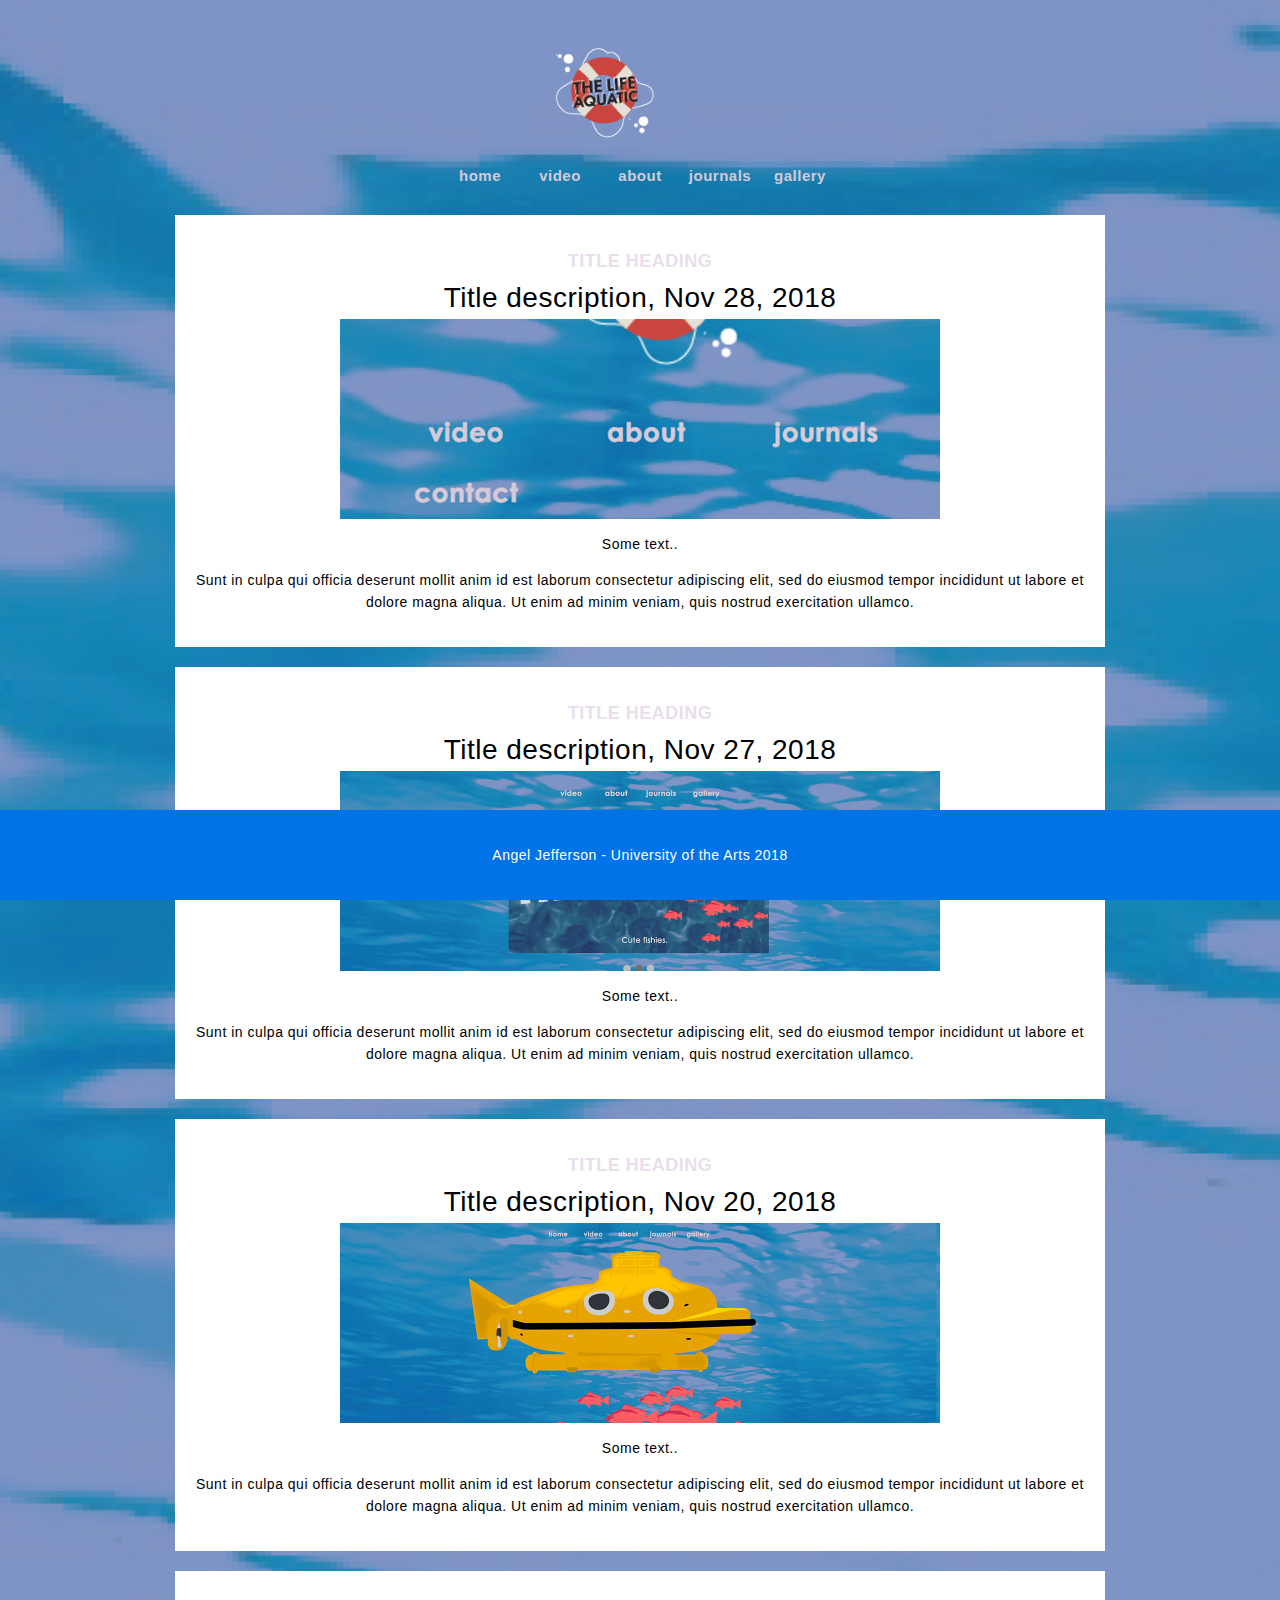
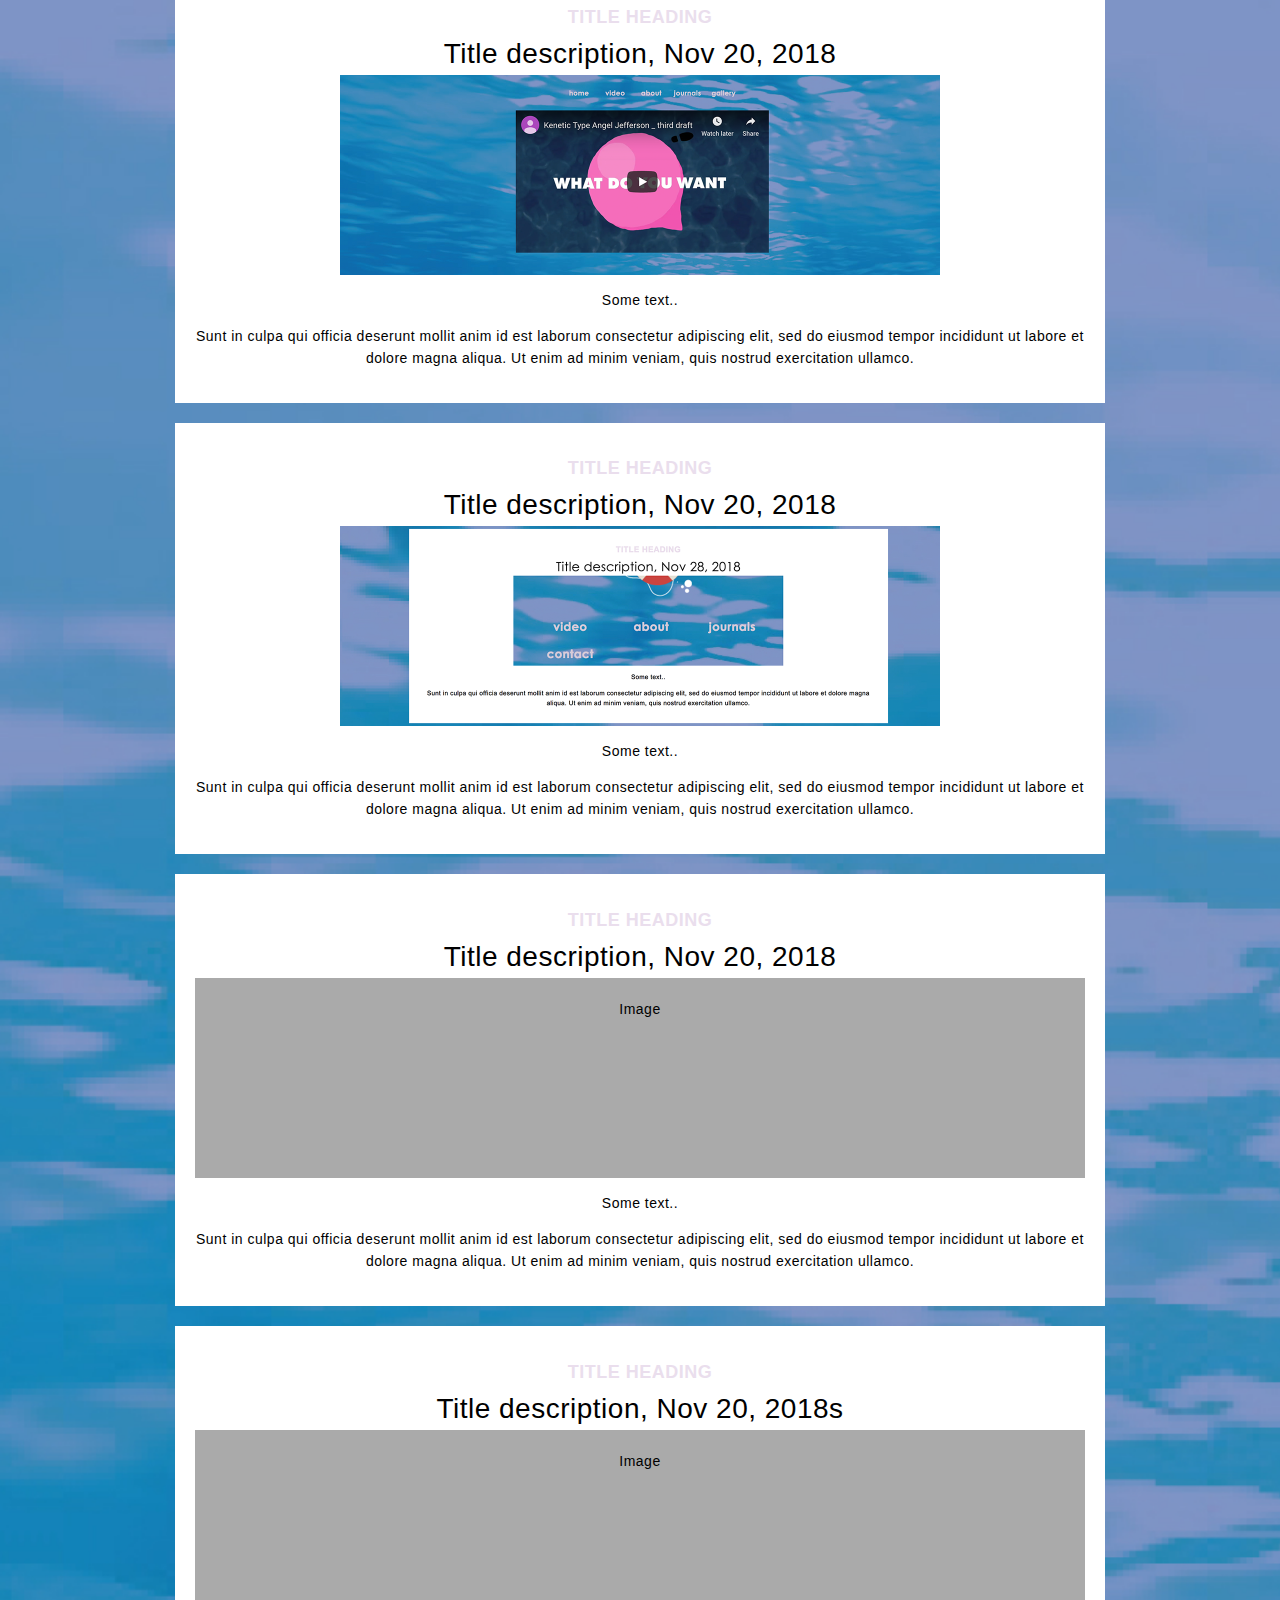
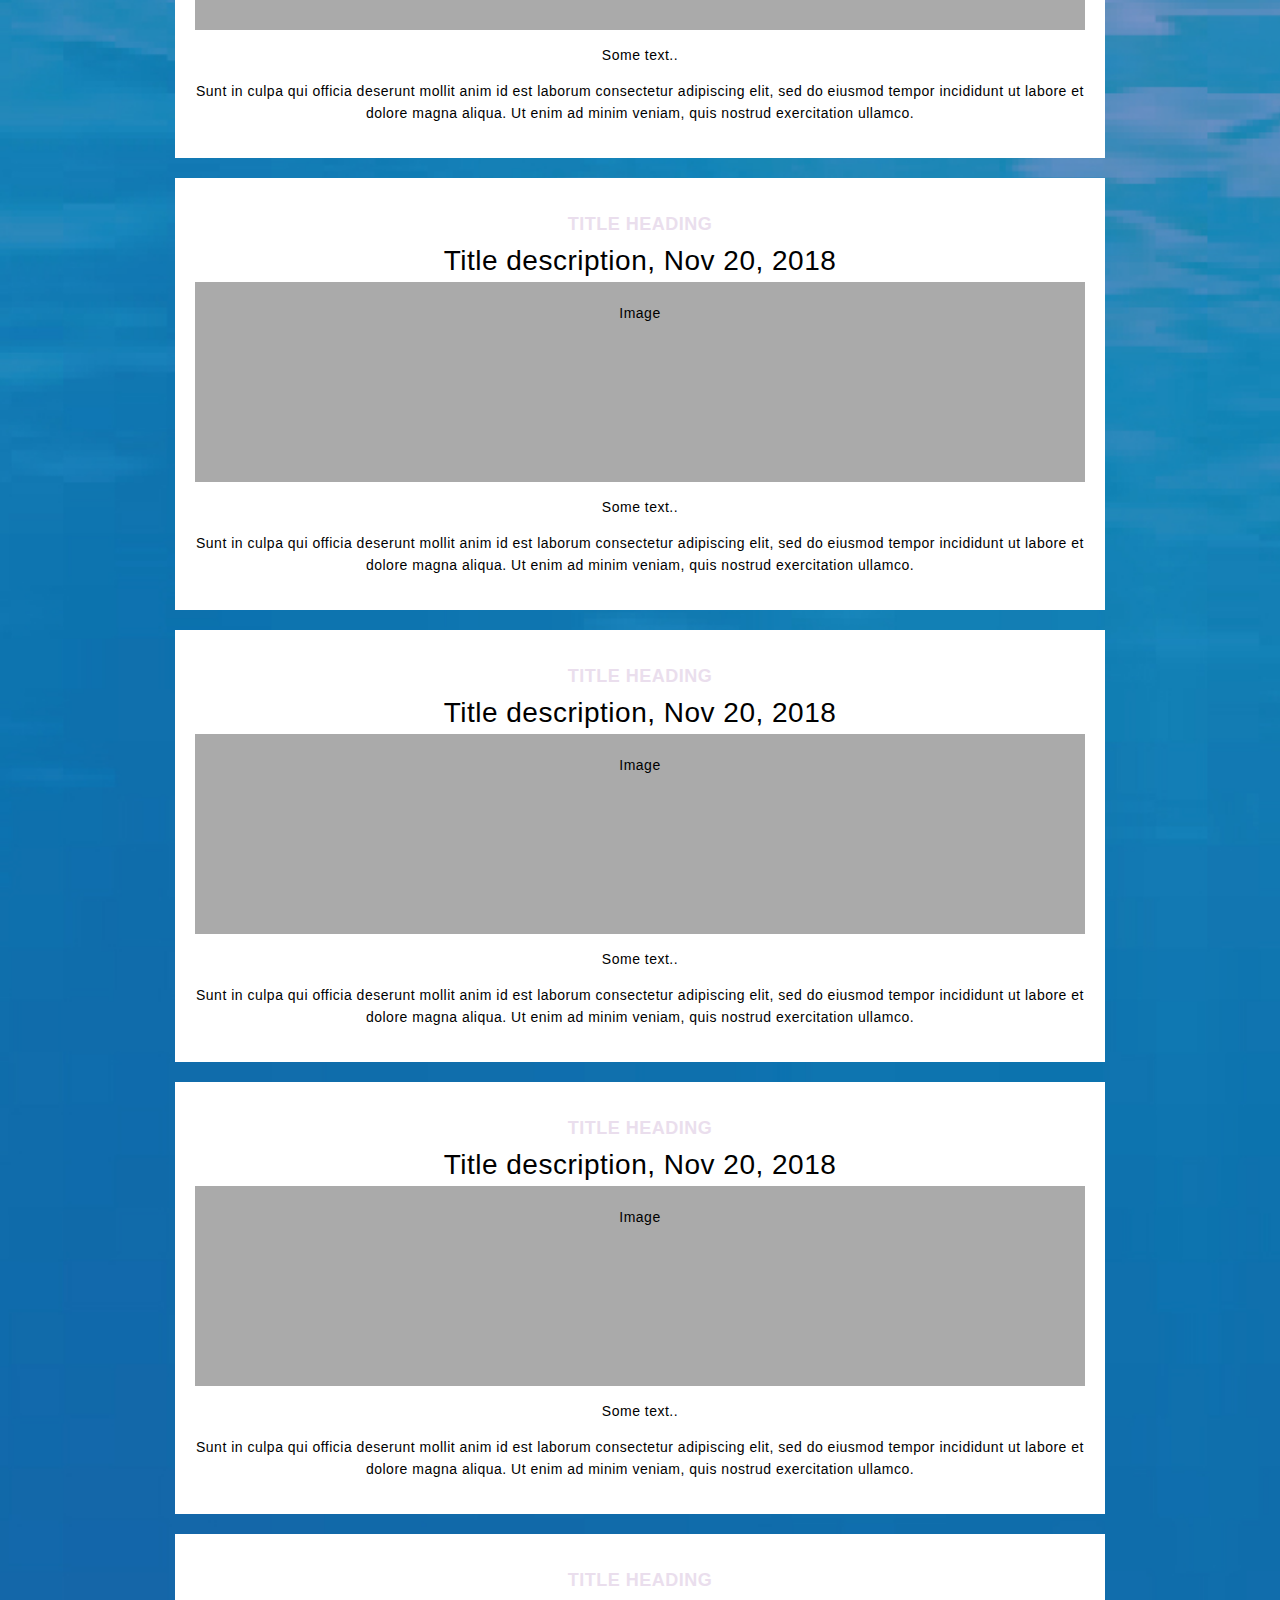
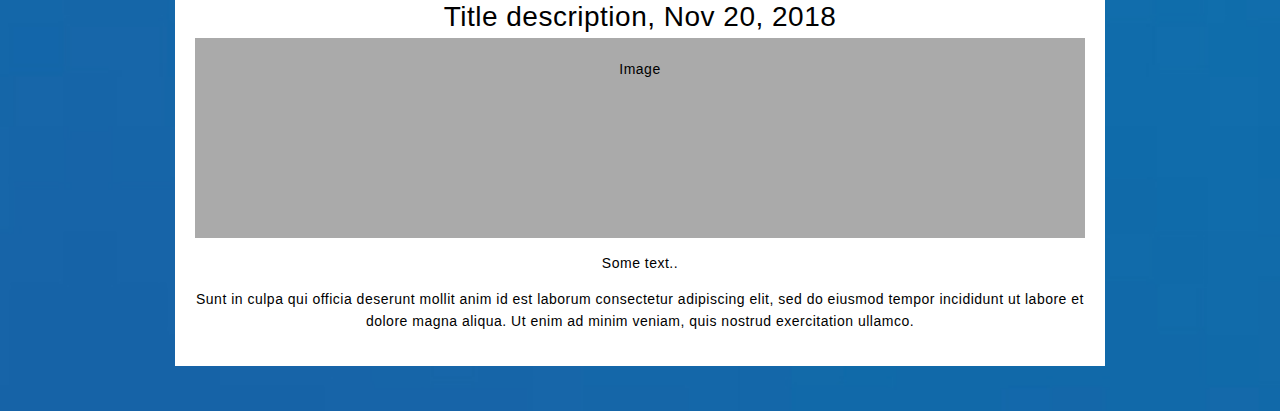
<file: WebsiteJournal.html>
<html>
    <!DOCTYPE html5>
<lang="en-uk">
<head> 
<meta charset="utf-8"> 
<title>Index</title>
<link rel="shortcut icon" type="image/x-icon" href="favicon.ico">
<link rel="stylesheet" type="text/css" media="screen" href="style.css">
<meta name="viewport" content="width=device-width, initial-scale=1" /> 
<meta name="description" content="Kinetic Typography Website">
</head>

<body>
<center>
    <img src="logo-06.png" style="height:100px; margin-left: -70px;" >
<div id="nav">
			<ul id="dropdown">
				<li><a href="index.html"><h1>Home</h1></a></li>
				<li><a href="Video.html"><h1>Video</h1></a></li>
 				<li><a href="about.html"><h1>About</h1></a></li>
 				<li><a href="WebsiteJournal.html"><h1>Journals</h1></a>
 					<ul class="sub">
						<li><a href="WebsiteJournal.html"><h3>Video Journal</h3></a></li>
						<li><a href="WebsiteJournal.html"><h3>Website Journal</h3></a></li> 
  		
 					</ul>
 				</li>
 				<li><a href="gallery.html"><h1>Gallery</h1></a></li>
 			</ul>
 			</div>
			</header></div>

			<div class="row">
  <div class="leftcolumn">
    <div class="card">
      <h2>TITLE HEADING</h2>
      <h5>Title description, Nov 28, 2018</h5>
      <img src="journal1.jpg" style="height:200px; width: 600px" >
      <p>Some text..</p>
      <p>Sunt in culpa qui officia deserunt mollit anim id est laborum consectetur adipiscing elit, sed do eiusmod tempor incididunt ut labore et dolore magna aliqua. Ut enim ad minim veniam, quis nostrud exercitation ullamco.</p>
    </div>
    <div class="card">
      <h2>TITLE HEADING</h2>
      <h5>Title description, Nov 27, 2018</h5>
      <img src="journal2.png" style="height:200px; width: 600px" >
      <p>Some text..</p>
      <p>Sunt in culpa qui officia deserunt mollit anim id est laborum consectetur adipiscing elit, sed do eiusmod tempor incididunt ut labore et dolore magna aliqua. Ut enim ad minim veniam, quis nostrud exercitation ullamco.</p>
    </div>
    <div class="card">
      <h2>TITLE HEADING</h2>
      <h5>Title description, Nov 20, 2018</h5>
      <img src="journal3.png" style="height:200px; width: 600px" >
      <p>Some text..</p>
      <p>Sunt in culpa qui officia deserunt mollit anim id est laborum consectetur adipiscing elit, sed do eiusmod tempor incididunt ut labore et dolore magna aliqua. Ut enim ad minim veniam, quis nostrud exercitation ullamco.</p>
    </div>
    <div class="card">
      <h2>TITLE HEADING</h2>
      <h5>Title description, Nov 20, 2018</h5>
      <img src="journal4.png" style="height:200px; width: 600px" >
      <p>Some text..</p>
      <p>Sunt in culpa qui officia deserunt mollit anim id est laborum consectetur adipiscing elit, sed do eiusmod tempor incididunt ut labore et dolore magna aliqua. Ut enim ad minim veniam, quis nostrud exercitation ullamco.</p>
    </div>
    <div class="card">
      <h2>TITLE HEADING</h2>
      <h5>Title description, Nov 20, 2018</h5>
      <img src="journal5.png" style="height:200px; width: 600px" >
      <p>Some text..</p>
      <p>Sunt in culpa qui officia deserunt mollit anim id est laborum consectetur adipiscing elit, sed do eiusmod tempor incididunt ut labore et dolore magna aliqua. Ut enim ad minim veniam, quis nostrud exercitation ullamco.</p>
    </div>
    <div class="card">
      <h2>TITLE HEADING</h2>
      <h5>Title description, Nov 20, 2018</h5>
      <div class="fakeimg" style="height:200px;">Image</div>
      <p>Some text..</p>
      <p>Sunt in culpa qui officia deserunt mollit anim id est laborum consectetur adipiscing elit, sed do eiusmod tempor incididunt ut labore et dolore magna aliqua. Ut enim ad minim veniam, quis nostrud exercitation ullamco.</p>
    </div>
    <div class="card">
      <h2>TITLE HEADING</h2>
      <h5>Title description, Nov 20, 2018s</h5>
      <div class="fakeimg" style="height:200px;">Image</div>
      <p>Some text..</p>
      <p>Sunt in culpa qui officia deserunt mollit anim id est laborum consectetur adipiscing elit, sed do eiusmod tempor incididunt ut labore et dolore magna aliqua. Ut enim ad minim veniam, quis nostrud exercitation ullamco.</p>
    </div>
    <div class="card">
      <h2>TITLE HEADING</h2>
      <h5>Title description, Nov 20, 2018</h5>
      <div class="fakeimg" style="height:200px;">Image</div>
      <p>Some text..</p>
      <p>Sunt in culpa qui officia deserunt mollit anim id est laborum consectetur adipiscing elit, sed do eiusmod tempor incididunt ut labore et dolore magna aliqua. Ut enim ad minim veniam, quis nostrud exercitation ullamco.</p>
    </div>
    <div class="card">
      <h2>TITLE HEADING</h2>
      <h5>Title description, Nov 20, 2018</h5>
      <div class="fakeimg" style="height:200px;">Image</div>
      <p>Some text..</p>
      <p>Sunt in culpa qui officia deserunt mollit anim id est laborum consectetur adipiscing elit, sed do eiusmod tempor incididunt ut labore et dolore magna aliqua. Ut enim ad minim veniam, quis nostrud exercitation ullamco.</p>
    </div>
    <div class="card">
      <h2>TITLE HEADING</h2>
      <h5>Title description, Nov 20, 2018</h5>
      <div class="fakeimg" style="height:200px;">Image</div>
      <p>Some text..</p>
      <p>Sunt in culpa qui officia deserunt mollit anim id est laborum consectetur adipiscing elit, sed do eiusmod tempor incididunt ut labore et dolore magna aliqua. Ut enim ad minim veniam, quis nostrud exercitation ullamco.</p>
    </div>
    <div class="card">
      <h2>TITLE HEADING</h2>
      <h5>Title description, Nov 20, 2018</h5>
      <div class="fakeimg" style="height:200px;">Image</div>
      <p>Some text..</p>
      <p>Sunt in culpa qui officia deserunt mollit anim id est laborum consectetur adipiscing elit, sed do eiusmod tempor incididunt ut labore et dolore magna aliqua. Ut enim ad minim veniam, quis nostrud exercitation ullamco.</p>
    </div>
  </div>
  <div class="rightcolumn">
    </div>
  </div>
</div>

</center> 

<div class="footer">
  <p>Angel Jefferson - University of the Arts 2018</p>
</div>

</body>
</html>
</file>
<file: style.css>
body {
	padding: 0;
	text-align: center;
	font-family: 'century gothic', futura, calibri, sans-serif;
	font-size:14px;
	font-weight: lighter;
	color: #000;
	line-height:22px;
	letter-spacing:0.5px;
	background-color: #ffffff;
	margin: 25px auto 25px auto;
	background-image: url(background-01.jpg);
background-repeat: no-repeat;
background-color:#999999;
background-position: top center;
background-size: cover;
}
header{
	color: #fff;
	text-align: center;
	width: 850px;
	height: 6.25em;
	margin: -490px auto 190px auto;
}
footer{
	font-family: 'century gothic', futura, calibri, sans-serif;
	font-size: 11px;
	font-weight: lighter;
	width: 834px;
	height: 25px;
	padding: 12px 0 0px 0;
	margin: 20px auto 25px auto;
	border-top: 1px dotted #786e68;
	border-bottom: 1px dotted #786e68;
}
h1{
	font-size: 15px;
	font-family: 'century gothic', futura, calibri, sans-serif;
	text-transform: lowercase;
}
h1:hover{
	text-transform: italic;
}
h2{
 color: #eadeed;
 font-size: 18px;
 text-transform: uppercase;
}
h3{
 font-size: 12px;
 text-align: center;
 text-transform: lowercase;
 font-family: 'century gothic', futura, calibri, sans-serif;
}
h3:hover{
letter-spacing: 1px;
}
h4{ 
font-size: 9;
}
h5{
	font-size: 28px;
	font-weight: lighter;
	font-family: 'century gothic', futura, calibri, sans-serif;
	color: #000;
	margin:  10px auto 10px auto;
}
a:link{
	color: #d4cad8;
	text-decoration:none;
}
a:visited{
	color: #d4cad8;
	text-decoration:none;
}
a:active{
	color: #d4cad8;
	text-decoration:none;
}
a:hover{
	color: #d4cad8;
	letter-spacing: 1px;
}
/* code for dropdown menu*/
#dropdown{
	float: left;
	margin: 0;
	padding: 0;
}
#dropdown li{
	height: 35px;
	width: 80px;
	float: left;
	padding-right: -50px;
	list-style: none;
	background: ;
	position: relative;
	-webkit-transition: background-color 1s ease;
	-moz-transition: background-color 1s ease;
	-o-transition: background-color 1s ease;
	transition: background-color 1s ease;
}
#dropdown ul{
	background: #fff;
	display: none;
	margin: 0;
	padding: 0;
	position: absolute;
	max-height: 50px;
	z-index: 500;
	border: solid 1px;
}
#dropdown li a{
	display: block;
	padding: .1px .1px;
	text-decoration: none;
}
#dropdown li ul{
	display: none;
	width:auto;
	border: solid 1px;
	background: #fff;
}
#dropdown li:hover{
	background: #fff;
	
}
#dropdown li:hover ul{
	display: block;
}
#dropdown li:hover a {/*increace the z-index over that of the menu*/
    position:relative;
    z-index:5;
}
#dropdown li:hover li:first-child a{/*first menu-item gets a top border*/
    margin-top: 0px;
    border-top: 1px solid;
}
#dropdown li:hover li:last-child a{/*last menu-item gets a bottom border*/
    border-bottom:1px solid;
    margin-top: 0px;
}
#dropdown li:hover ul{/* move up menu to cover up part of top border*/
    position:relative;
    top:0px;
}
#dropdown li:hover ul a{
	border-left: solid 1px;
	border-right: solid 1px ; 
}
#nav ul .sub li {
  padding-top: -4px;
  float: none;
  white-space:no-wrap;
  clear:both;
  background: #fff;
  width:200px;
}
#nav ul .sub li a {
    display:block;float:center;width:220px; background: #fff;
}
#nav ul .sub li a:hover{
	-webkit-transition: background-color 2s ease;
	-moz-transition: background-color 2s ease;
	-o-transition: background-color 2s ease;
	transition: background-color 2s ease;
}
/* containers*/
#nav{
	height: 35px;
	font-size: 7px;
	font-weight: lighter;
	float: center;
	width: 400px;
	margin: 10px auto 25px auto;
}
#main{
	float:center;
	text-align: left;
	width: 744px;
	border: 1px solid gray;
	margin: 25px auto 25px auto;
	padding: 15px 42px 15px 42px;
}
#content{
	text-align: left;
	width: 520px;
	margin: 25px 350px 25px auto;
	padding-right: 40px;
}
#sidebar{
	padding: 8px 8px;
	background: #fff;
	width: 260px;
	border: solid 1px gray;
	border-collapse: separate;
}
#content, #sidebar {
    display: table-cell;
    border-collapse: separate;
    height:100%;
}
img { 
   align: middle;
}
/* code for tables*/
table {
	float: center;
	font-weight: lighter;
	border-collapse: collapse;
	width: 600px;
	margin-bottom: 5px;
}

td, th {
	padding: 6px 20px;
	text-align: left;
	border-spacing: 10px;
    border-collapse: separate;
}

th {
}

div#content {
	
	height: 415px;
	margin-top: 40px;

}


/* code for gallery*/

** {box-sizing:border-box}

/* Slideshow container */
.slideshow-container {
  max-width: 1000px;
  position: relative;
  margin: auto;
}

/* Hide the images by default */
.mySlides {
  display: none;
}

/* Next & previous buttons */
.prev, .next {
  cursor: pointer;
  position: absolute;
  top: 50%;
  width: auto;
  margin-top: -22px;
  padding: 16px;
  color: white;
  font-weight: bold;
  font-size: 18px;
  transition: 0.6s ease;
  border-radius: 0 3px 3px 0;
  user-select: none;
}

/* Position the "next button" to the right */
.next {
  right: 0;
  border-radius: 3px 0 0 3px;
}

/* On hover, add a black background color with a little bit see-through */
.prev:hover, .next:hover {
  background-color: rgba(0,0,0,0.8);
}

/* Caption text */
.text {
  color: #f2f2f2;
  font-size: 15px;
  padding: 8px 12px;
  position: absolute;
  bottom: 8px;
  width: 100%;
  text-align: center;
}


.numbertext {
  color: #f2f2f2;
  font-size: 12px;
  padding: 8px 12px;
  position: absolute;
  top: 0;
}

.dot {
  cursor: pointer;
  height: 15px;
  width: 15px;
  margin: 0 2px;
  background-color: #bbb;
  border-radius: 50%;
  display: inline-block;
  transition: background-color 0.6s ease;
}

.active, .dot:hover {
  background-color: #717171;
}

.fade {
  -webkit-animation-name: fade;
  -webkit-animation-duration: 1.5s;
  animation-name: fade;
  animation-duration: 1.5s;
}

@-webkit-keyframes fade {
  from {opacity: .4} 
  to {opacity: 1}
}

@keyframes fade {
  from {opacity: .4} 
  to {opacity: 1}
}

/* code for blog */


* {
    box-sizing: border-box;
}

/* Add a gray background color with some padding */
body {
    font-family: Arial;
    padding: 20px;
    background:
}

/* Header/Blog Title */
.header {
    padding: 30px;
    font-size: 40px;
    text-align: center;
    background: white;
}

/* Create two unequal columns that floats next to each other */
/* Left column */
.leftcolumn {   
   
    width: 75%;
}

/* Right column */
.rightcolumn {
    float: left;
    width: 25%;
    padding-left: 20px;
}

/* Fake image */
.fakeimg {
    background-color: #aaa;
    width: 100%;
    padding: 20px;
}

/* Add a card effect for articles */
.card {
     background-color: white;
     padding: 20px;
     margin-top: 20px;
}

/* Clear floats after the columns */
.row:after {
    content: "";
    display: table;
    clear: both;
}

/* Footer */
.footer {
    padding: 20px;
    text-align: center;
    background: #ddd;
    margin-top: 20px;
}

/* Responsive layout - when the screen is less than 800px wide, make the two columns stack on top of each other instead of next to each other */
@media screen and (max-width: 800px) {
    .leftcolumn, .rightcolumn {   
        width: 100%;
        padding: 0;
    }
}

.footer {
    position: fixed;
    left: 0;
    bottom: 0;
    width: 100%;
    background-color: #0073e6;
    color: white;
    text-align: center;
}
</file>
